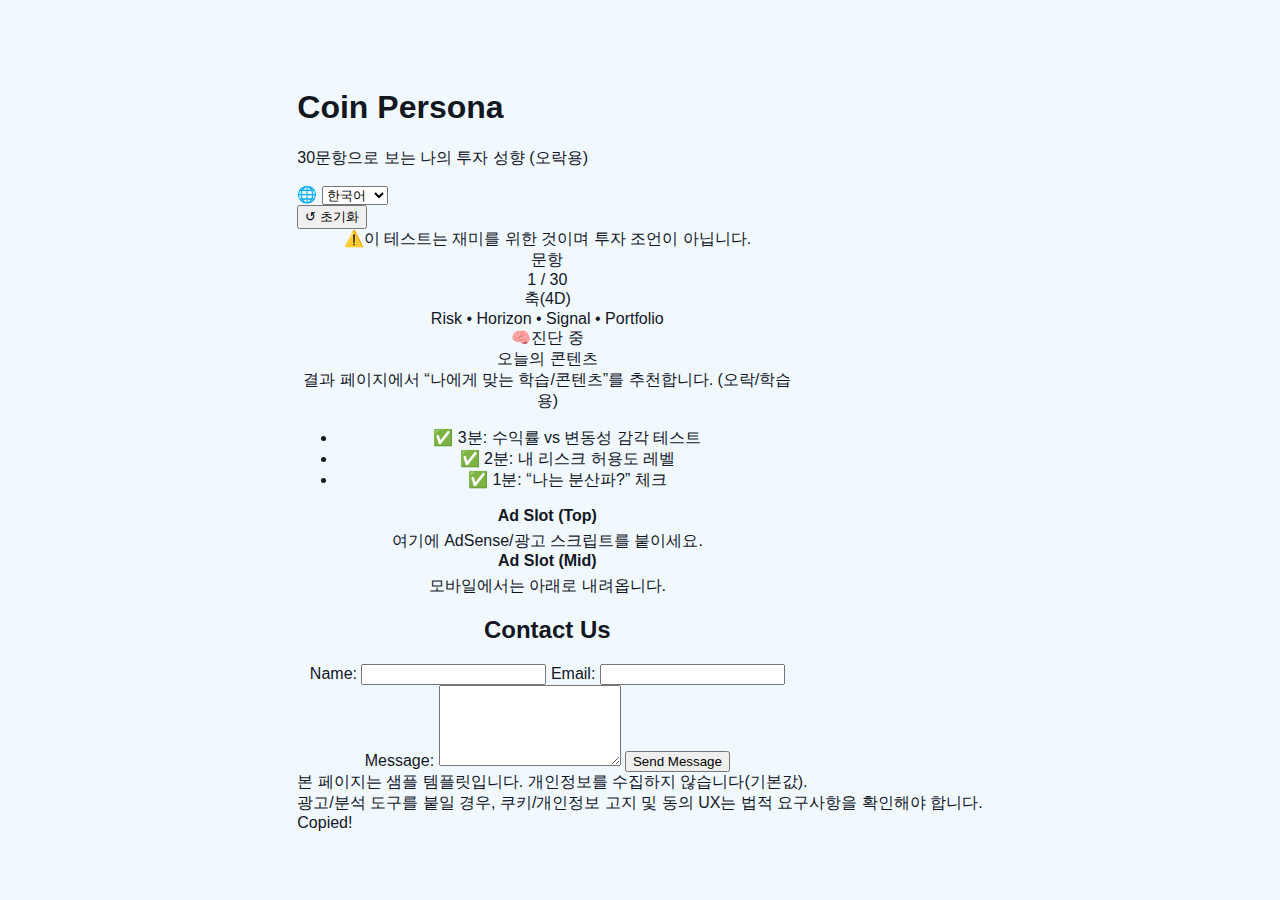
<file: index.html>
<!doctype html>
<html lang="ko">
<head>
  <meta charset="utf-8" />
  <meta name="viewport" content="width=device-width, initial-scale=1" />
  <title>Coin Persona (Crypto MBTI) – Fun Finance Quiz</title>
  <meta name="description" content="A bilingual (KR/EN) finance & crypto persona quiz for fun. Not financial advice." />
  <link rel="stylesheet" href="style.css">
  <script async src="https://pagead2.googlesyndication.com/pagead/js/adsbygoogle.js?client=ca-pub-7207595394524551"
     crossorigin="anonymous"></script>
  <!-- Google tag (gtag.js) -->
  <script async src="https://www.googletagmanager.com/gtag/js?id=G-ZZFCE9YV35"></script>
  <script>
    window.dataLayer = window.dataLayer || [];
    function gtag(){dataLayer.push(arguments);}
    gtag('js', new Date());

    gtag('config', 'G-ZZFCE9YV35');
  </script>
    <script type="text/javascript">
    (function(c,l,a,r,i,t,y){
        c[a]=c[a]||function(){(c[a].q=c[a].q||[]).push(arguments)};
        t=l.createElement(r);t.async=1;t.src="https://www.clarity.ms/tag/"+i;
        y=l.getElementsByTagName(r)[0];y.parentNode.insertBefore(t,y);
    })(window, document, "clarity", "script", "vhtrltqzia");
</script>
</head>
<body>
  <div class="wrap">
    <header>
      <div class="brand">
        <div class="logo" aria-hidden="true"></div>
        <div>
          <h1 id="t_title">Coin Persona</h1>
          <p id="t_sub" class="muted">30문항으로 보는 나의 투자 성향 (오락용)</p>
        </div>
      </div>
      <div class="right">
        <div class="pill" title="Language">
          <span aria-hidden="true">🌐</span>
          <select id="langSel" aria-label="Language">
            <option value="ko">한국어</option>
            <option value="en">English</option>
          </select>
        </div>
        <button class="btn" id="btnResetTop">↺ <span id="t_reset">초기화</span></button>
      </div>
    </header>

    <div class="container">
      <!-- Main -->
      <div class="card" id="mainCard">
        <div class="hero">
          <div class="row">
            <div>
              <div class="badge"><span aria-hidden="true">⚠️</span><span id="t_disclaimer">이 테스트는 재미를 위한 것이며 투자 조언이 아닙니다.</span></div>
              <div class="progress" aria-label="Progress"><div class="bar" id="progBar"></div></div>
              <div class="kpi">
                <div class="k">
                  <div class="t" id="t_qno">문항</div>
                  <div class="v" id="qNo">1 / 30</div>
                </div>
                <div class="k">
                  <div class="t" id="t_axis">축(4D)</div>
                  <div class="v" id="axisHint">Risk • Horizon • Signal • Portfolio</div>
                </div>
              </div>
            </div>
            <div class="badge" id="stageBadge"><span aria-hidden="true">🧠</span><span id="t_stage">진단 중</span></div>
          </div>
        </div>

        <div class="qbox" id="content">
          <!-- Filled by JS -->
        </div>

        <div class="actions" id="actions">
          <!-- Filled by JS -->
        </div>
      </div>

      <!-- Side -->
      <div class="side">
        <div class="card">
          <div class="pad">
            <div class="h2" id="t_sideTitle">오늘의 콘텐츠</div>
            <div class="muted small" id="t_sideDesc">
              결과 페이지에서 “나에게 맞는 학습/콘텐츠”를 추천합니다. (오락/학습용)
            </div>
            <ul class="list small" id="sideList">
              <li id="t_side1">✅ 3분: 수익률 vs 변동성 감각 테스트</li>
              <li id="t_side2">✅ 2분: 내 리스크 허용도 레벨</li>
              <li id="t_side3">✅ 1분: “나는 분산파?” 체크</li>
            </ul>
          </div>
        </div>

        <div class="slot" id="adSlot1">
          <div>
            <div style="font-weight:900; margin-bottom:6px;">Ad Slot (Top)</div>
            <div class="small">여기에 AdSense/광고 스크립트를 붙이세요.</div>
          </div>
        </div>

        <div class="slot" id="adSlot2">
          <div>
            <div style="font-weight:900; margin-bottom:6px;">Ad Slot (Mid)</div>
            <div class="small">모바일에서는 아래로 내려옵니다.</div>
          </div>
        </div>

        <!-- Contact Form -->
        <div class="contact-form-wrapper">
          <div class="card contact-form">
            <h2>Contact Us</h2>
            <form action="https://formspree.io/f/your_form_id" method="POST">
              <label for="name">Name:</label>
              <input type="text" id="name" name="name" required>

              <label for="email">Email:</label>
              <input type="email" id="email" name="email" required>

              <label for="message">Message:</label>
              <textarea id="message" name="message" rows="5" required></textarea>

              <button type="submit">Send Message</button>
            </form>
          </div>
        </div>
      </div>
    </div>

    <footer>
      <div id="t_footer1">본 페이지는 샘플 템플릿입니다. 개인정보를 수집하지 않습니다(기본값).</div>
      <div id="t_footer2">광고/분석 도구를 붙일 경우, 쿠키/개인정보 고지 및 동의 UX는 법적 요구사항을 확인해야 합니다.</div>
    </footer>

    <div class="toast" id="toast">Copied!</div>
  </div>

<script src="main.js"></script>
</body>
</html>
</file>
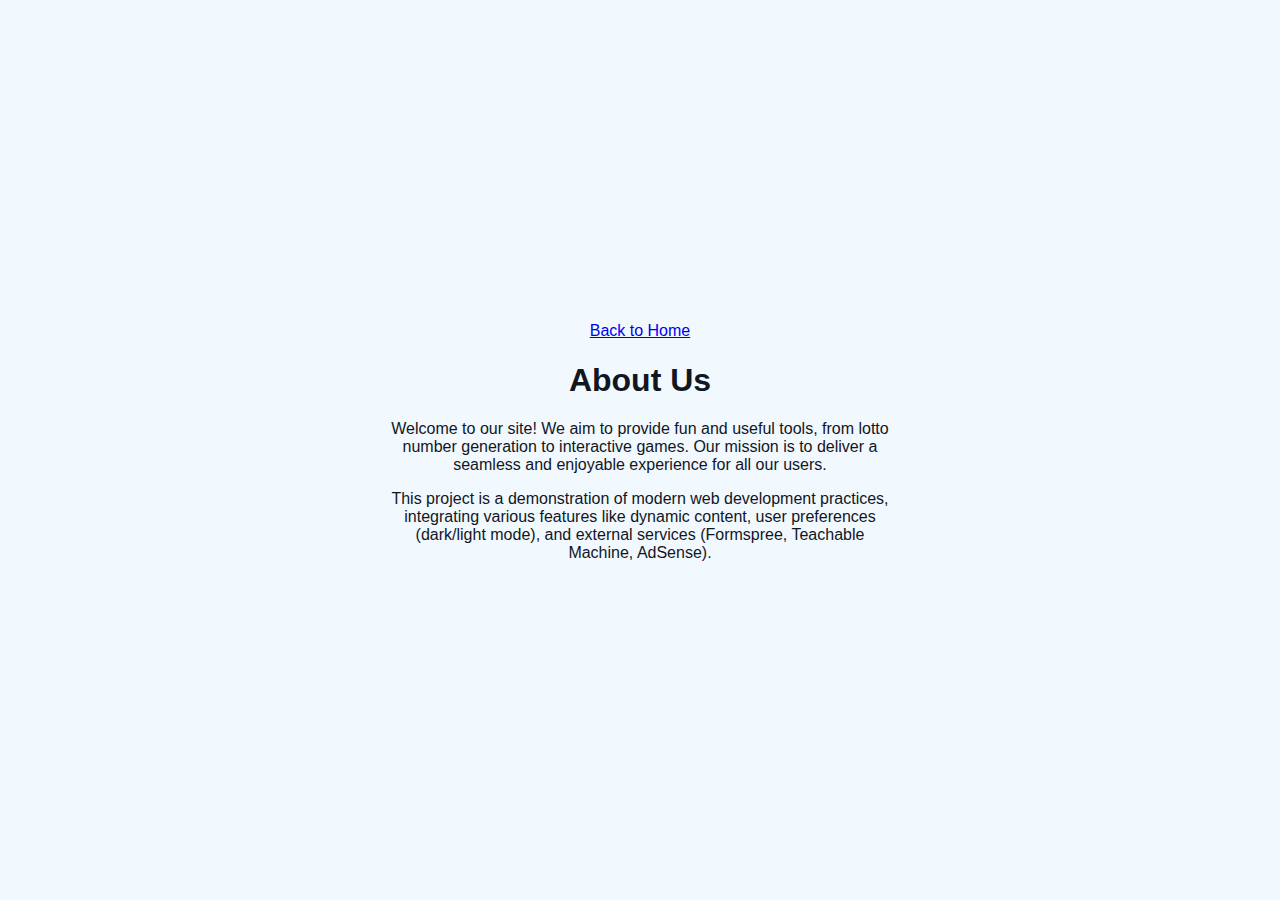
<file: about.html>
<!DOCTYPE html>
<html lang="en">
<head>
    <meta charset="UTF-8">
    <meta name="viewport" content="width=device-width, initial-scale=1.0">
    <title>About Us</title>
    <link rel="stylesheet" href="style.css">
    <!-- Google tag (gtag.js) -->
    <script async src="https://www.googletagmanager.com/gtag/js?id=G-ZZFCE9YV35"></script>
    <script>
      window.dataLayer = window.dataLayer || [];
      function gtag(){dataLayer.push(arguments);}
      gtag('js', new Date());

      gtag('config', 'G-ZZFCE9YV35');
    </script>
    <script type="text/javascript">
    (function(c,l,a,r,i,t,y){
        c[a]=c[a]||function(){(c[a].q=c[a].q||[]).push(arguments)};
        t=l.createElement(r);t.async=1;t.src="https://www.clarity.ms/tag/"+i;
        y=l.getElementsByTagName(r)[0];y.parentNode.insertBefore(t,y);
    })(window, document, "clarity", "script", "vhtrltqzia");
</script>
</head>
<body>
    <div class="container">
        <a href="index.html" class="back-button">Back to Home</a>
        <h1>About Us</h1>
        <div class="content-section">
            <p>Welcome to our site! We aim to provide fun and useful tools, from lotto number generation to interactive games. Our mission is to deliver a seamless and enjoyable experience for all our users.</p>
            <p>This project is a demonstration of modern web development practices, integrating various features like dynamic content, user preferences (dark/light mode), and external services (Formspree, Teachable Machine, AdSense).</p>
        </div>
    </div>
    <script src="main.js"></script>
</body>
</html>
</file>
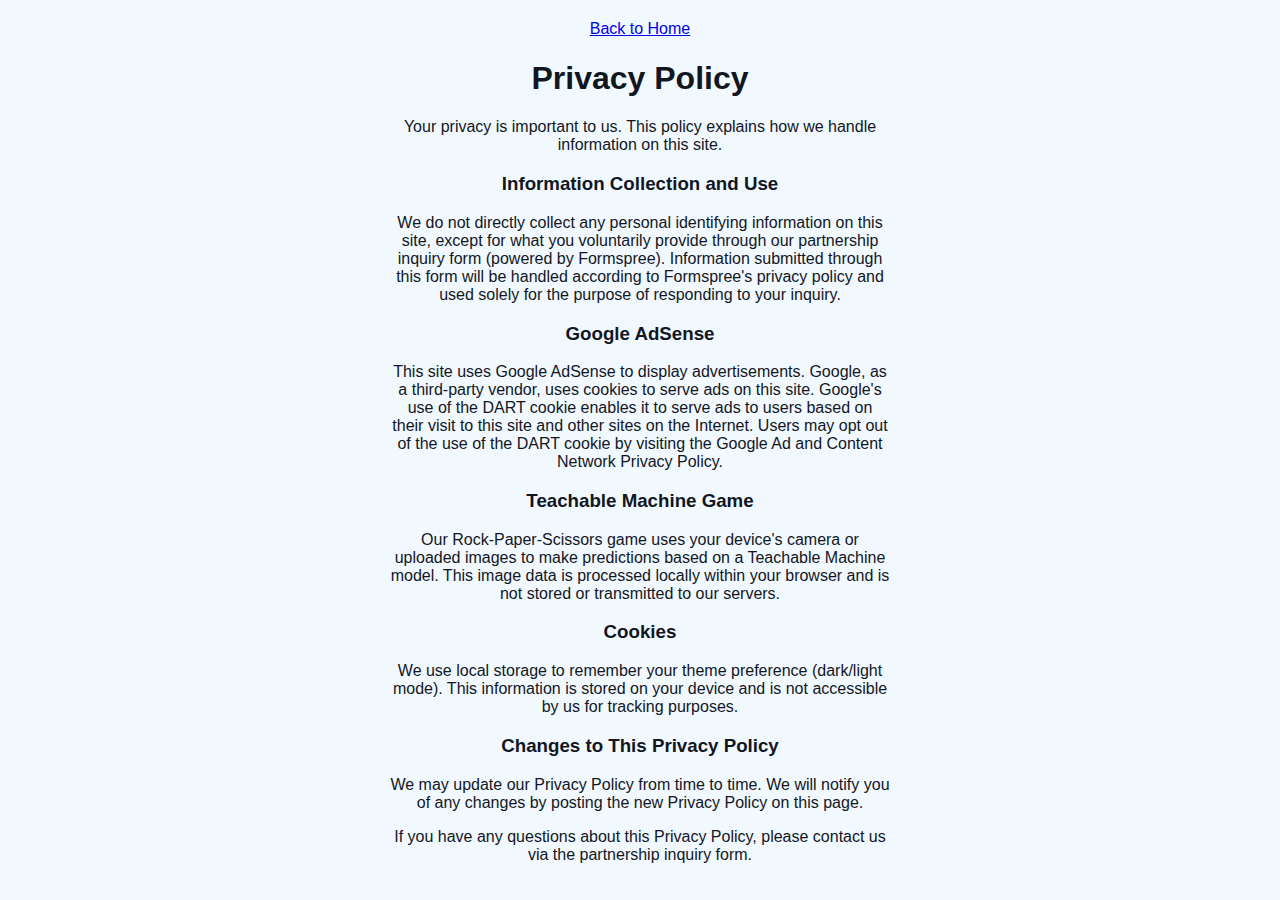
<file: privacy.html>
<!DOCTYPE html>
<html lang="en">
<head>
    <meta charset="UTF-8">
    <meta name="viewport" content="width=device-width, initial-scale=1.0">
    <title>Privacy Policy</title>
    <link rel="stylesheet" href="style.css">
</head>
<body>
    <div class="container">
        <a href="index.html" class="back-button">Back to Home</a>
        <h1>Privacy Policy</h1>
        <div class="content-section">
            <p>Your privacy is important to us. This policy explains how we handle information on this site.</p>
            <h3>Information Collection and Use</h3>
            <p>We do not directly collect any personal identifying information on this site, except for what you voluntarily provide through our partnership inquiry form (powered by Formspree). Information submitted through this form will be handled according to Formspree's privacy policy and used solely for the purpose of responding to your inquiry.</p>
            <h3>Google AdSense</h3>
            <p>This site uses Google AdSense to display advertisements. Google, as a third-party vendor, uses cookies to serve ads on this site. Google's use of the DART cookie enables it to serve ads to users based on their visit to this site and other sites on the Internet. Users may opt out of the use of the DART cookie by visiting the Google Ad and Content Network Privacy Policy.</p>
            <h3>Teachable Machine Game</h3>
            <p>Our Rock-Paper-Scissors game uses your device's camera or uploaded images to make predictions based on a Teachable Machine model. This image data is processed locally within your browser and is not stored or transmitted to our servers.</p>
            <h3>Cookies</h3>
            <p>We use local storage to remember your theme preference (dark/light mode). This information is stored on your device and is not accessible by us for tracking purposes.</p>
            <h3>Changes to This Privacy Policy</h3>
            <p>We may update our Privacy Policy from time to time. We will notify you of any changes by posting the new Privacy Policy on this page.</p>
            <p>If you have any questions about this Privacy Policy, please contact us via the partnership inquiry form.</p>
        </div>
    </div>
    <script src="main.js"></script>
</body>
</html>
</file>
<file: style.css>
:root {
    --primary-color: oklch(65% 0.25 260);
    --secondary-color: oklch(85% 0.15 260);
    --background-color: oklch(98% 0.02 260);
    --text-color: oklch(20% 0.02 260);
    --card-background-color: white;
    --card-shadow: 0 10px 20px rgba(0, 0, 0, 0.1);
}

body.dark-mode {
    --primary-color: oklch(65% 0.25 300);
    --secondary-color: oklch(85% 0.15 300);
    --background-color: oklch(20% 0.02 300);
    --text-color: oklch(98% 0.02 300);
    --card-background-color: oklch(30% 0.02 300);
    --card-shadow: 0 10px 20px rgba(0, 0, 0, 0.5);
}

body {
    font-family: sans-serif;
    background-color: var(--background-color);
    color: var(--text-color);
    display: flex;
    justify-content: center;
    align-items: center;
    min-height: 100vh;
    margin: 0;
    transition: background-color 0.3s ease, color 0.3s ease;
}

.container {
    width: 90%;
    max-width: 500px;
    text-align: center;
}

.lotto-machine {
    background-color: var(--card-background-color);
    padding: 2rem;
    border-radius: 1rem;
    box-shadow: var(--card-shadow);
    margin-bottom: 2rem;
    transition: background-color 0.3s ease, box-shadow 0.3s ease;
}

.number-display {
    display: flex;
    justify-content: center;
    gap: 1rem;
    margin-bottom: 2rem;
}

.lotto-ball {
    width: 50px;
    height: 50px;
    border-radius: 50%;
    background-color: var(--primary-color);
    color: white;
    display: flex;
    justify-content: center;
    align-items: center;
    font-size: 1.5rem;
    font-weight: bold;
}

#generate-btn {
    background-color: var(--primary-color);
    color: white;
    border: none;
    padding: 1rem 2rem;
    border-radius: 0.5rem;
    font-size: 1.2rem;
    cursor: pointer;
    transition: background-color 0.3s;
}

#generate-btn:hover {
    background-color: oklch(70% 0.25 260);
}

body.dark-mode #generate-btn:hover {
    background-color: oklch(70% 0.25 300);
}

.history {
    background-color: var(--card-background-color);
    padding: 2rem;
    border-radius: 1rem;
    box-shadow: var(--card-shadow);
    transition: background-color 0.3s ease, box-shadow 0.3s ease;
}

#history-list {
    list-style: none;
    padding: 0;
    margin: 0;
}

#history-list li {
    padding: 1rem;
    border-bottom: 1px solid var(--secondary-color);
    display: flex; /* Added for flexbox alignment */
    justify-content: center; /* Added for flexbox alignment */
    gap: 10px; /* Added for spacing between balls */
}

#history-list li .lotto-ball {
    width: 30px;
    height: 30px;
    font-size: 1rem;
}

#history-list li:last-child {
    border-bottom: none;
}

/* Theme Switch Styles */
.theme-switch-wrapper {
    display: flex;
    justify-content: flex-end;
    margin-bottom: 1rem;
}

.theme-switch {
    display: inline-block;
    height: 34px;
    position: relative;
    width: 60px;
}

.theme-switch input {
    display: none;
}

.slider {
    background-color: #ccc;
    bottom: 0;
    left: 0;
    right: 0;
    top: 0;
    cursor: pointer;
    position: absolute;
    transition: 0.4s;
}

.slider:before {
    background-color: #fff;
    bottom: 4px;
    content: "";
    height: 26px;
    left: 4px;
    position: absolute;
    transition: 0.4s;
    width: 26px;
}

input:checked + .slider {
    background-color: var(--primary-color);
}

input:checked + .slider:before {
    transform: translateX(26px);
}

.slider.round {
    border-radius: 34px;
}

.slider.round:before {
    border-radius: 50%;
}
</file>
